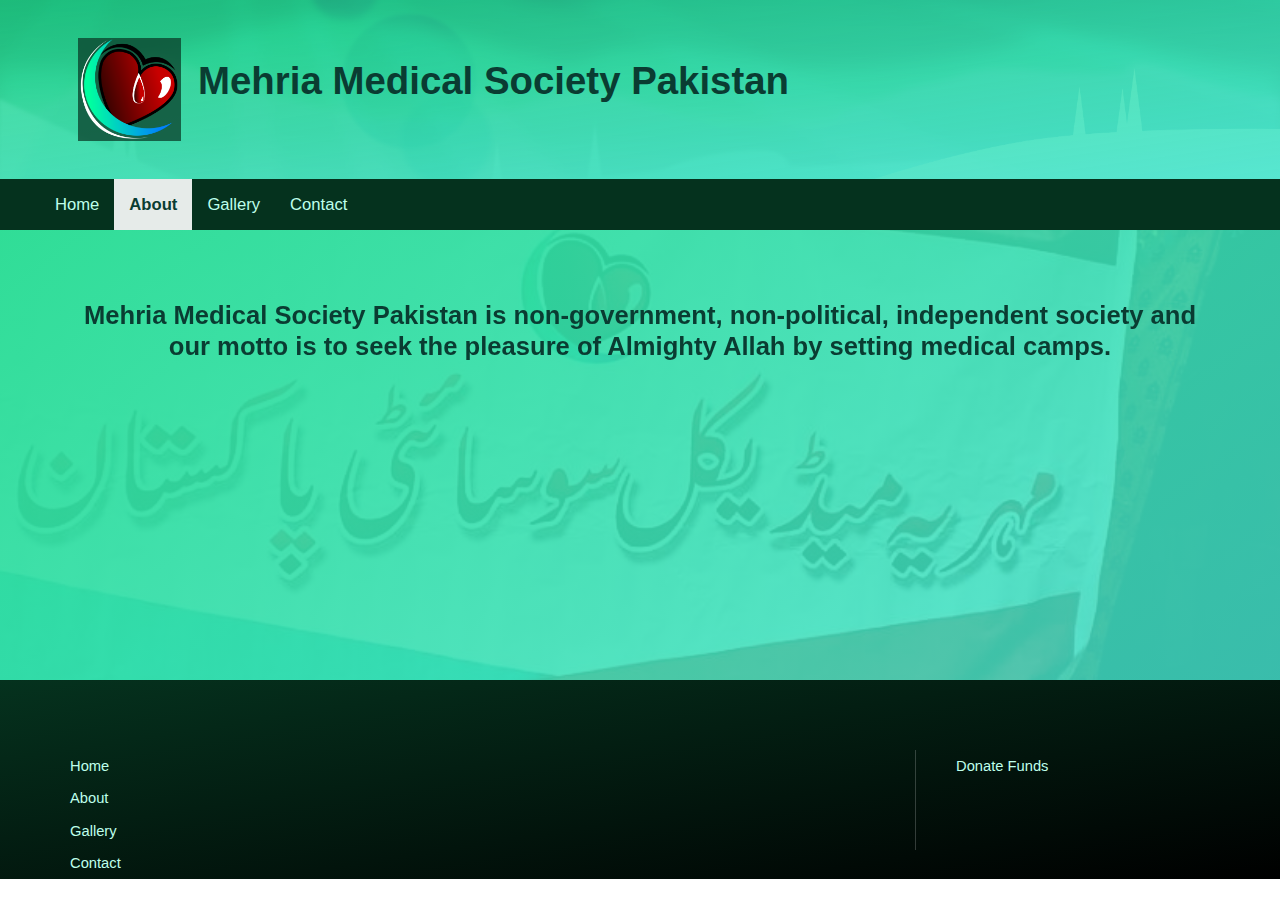
<file: about.html>
<!DOCTYPE html>
<html>

<head>
    <title>Mehria Medical Society</title>
    <link rel="icon" href="images/mehria.png" type="image/x-icon">
    <meta charset="UTF-8">
   <meta http-equiv="X-UA-Compatible" content="IE=Edge">
   <meta name="viewport" content="width=device-width, initial-scale=1">
    <link rel="stylesheet" href="css/uikit.min.css" />
    <script src="js/uikit.min.js"></script>
    <script src="js/uikit-icons.min.js"></script>

    <style>
        #theme-bg-gradient {
          background-image: linear-gradient(to bottom right, rgb(40, 220, 140), rgb(75, 230, 220));
        }
    
        #theme-bg-alt-gradient {
          background-image: linear-gradient(to bottom right, rgb(5, 50, 30), rgb(
            0, 0, 0));
        }
    
        #theme-bg-alt2-gradient {
          background-image: linear-gradient(to bottom right, rgb(255, 255, 255), rgb(190, 255, 245));
        }
    
        #theme-heavy-text {
          font-weight: 700;
          color: rgb(10, 60, 50);
        }
    
        #theme-light-text {
          color: rgb(190, 255, 235);
        }
    
        h4 {
          color: rgb(255, 255, 255);
          font-weight: 600;
        }
    
        #logoDisplay {
          width:8vw;
          height:8vw;
          margin-right:1vw;
        }
    
        #square-pic {
          max-width: 16vw;
          max-height: 16vw;
          width: auto;
          height: auto;
        }

        #navBarSize {
          min-height: 4vw;
        }
    
        .responsiveFontSize_3 {
          font-size: 1.15vw;
        }
    
        .responsiveFontSize_4 {
          font-size: 1.3vw;
        }
    
        .responsiveFontSize_5 {
          font-size: 2vw;
        }
    
        .responsiveFontSize_6 {
          font-size: 2vw;
        }
    
        .responsiveFontSize_7 {
          font-size: 3vw;
        }
    
        .responsiveFontSize_8 {
          font-size: 3.5vw;
        }
    
        .responsiveFontSize_9 {
          font-size: 4vw;
        }
    
        .responsiveFontSize_10 {
          font-size: 4.5vw;
        }
    
        @media only screen and (max-device-width: 640px) {
    
          #logoDisplay {
            width:14vw;
            height:14vw;
            margin-right:2vw;
          }
    
          #square-pic {
            max-width: 24vw;
            max-height: 24vw;
            width: auto;
            height: auto;
          }

          #navBarSize {
            min-height: 12vw;
          }
    
          .responsiveFontSize_3 {
            font-size: 3vw;
          }
    
          .responsiveFontSize_4 {
            font-size: 4vw;
          }
    
          .responsiveFontSize_5 {
            font-size: 5vw;
          }
    
          .responsiveFontSize_6 {
            font-size: 6vw;
          }
    
          .responsiveFontSize_7 {
            font-size: 7vw;
          }
    
          .responsiveFontSize_8 {
            font-size: 8vw;
          }
    
          .responsiveFontSize_9 {
            font-size: 9vw;
          }
    
          .responsiveFontSize_10 {
            font-size: 10vw;
          }
        }
      </style>
</head>

<body>
  <div class="uk-section uk-section-primary" style="padding: 3vw; background-image: linear-gradient(to bottom right, rgba(40, 220, 140, 0.6), rgba(75, 230, 220, 0.8)), url(images/purple.png); background-size: cover;">
    <div class="uk-container uk-container-medium">
      <img data-src="images/mehria.png" alt="" id="logoDisplay" style="background-color: rgba(10, 60, 40, 0.75);" uk-img>
      <h1 class="uk-heading-small responsiveFontSize_7" id="theme-heavy-text" style="display: inline;">Mehria Medical Society Pakistan
      </h1>
    </div>
  </div>

    <div uk-sticky="sel-target: .uk-navbar-container; cls-active: uk-navbar-sticky" style="background-color:rgb(5, 50, 30);">
      <nav class="uk-container uk-navbar" style="background-color:rgb(5, 50, 30);" uk-navbar>
        <div class="uk-navbar-left">
          <ul class="uk-navbar-nav">
            <li><a id="navBarSize" href="index.html">
                <h5 class="uk-margin-remove-vertical uk-padding-remove-vertical responsiveFontSize_4" id="theme-light-text">Home</h5>
              </a></li>
            <li style="background-color:rgba(255, 255, 255, 0.9);"><a id="navBarSize" href="about.html">
                <h5 class="uk-margin-remove-vertical uk-padding-remove-vertical responsiveFontSize_4" id="theme-heavy-text">About</h5>
              </a></li>
              <li><a id="navBarSize" href="gallery.html">
                <h5 class="uk-margin-remove-vertical uk-padding-remove-vertical responsiveFontSize_4" id="theme-light-text">Gallery</h5>
              </a></li>
            <li><a id="navBarSize" href="contact.html">
                <h5 class="uk-margin-remove-vertical uk-padding-remove-vertical responsiveFontSize_4" id="theme-light-text">Contact</h5>
              </a></li>
          </ul>
        </div>
      </nav>
    </div>

    <div class="uk-section uk-padding-large uk-background-cover uk-background-fixed uk-height-large" style="background-image: linear-gradient(to bottom right, rgba(40, 220, 140, 1), rgba(75, 230, 220, 0.8)),url(images/camp_1/c4.jpeg);
        background-blend-mode: normal;">
        <h1 class="uk-heading-line uk-text-center responsiveFontSize_6" id="theme-heavy-text"><span>Mehria Medical Society Pakistan is non-government, non-political, independent society and our motto is to seek the pleasure of Almighty Allah by setting medical camps.</span></h1>
    </div>

    <div class="uk-section uk-section-primary uk-padding-remove-bottom" id="theme-bg-alt-gradient">
      <div class="uk-padding-large uk-padding-remove-bottom uk-grid uk-child-width-1-4" style="padding-top: 0;">
        <div>
          <ul class="uk-nav">
            <li class="responsiveFontSize_3"><a href="index.html" id="theme-light-text">Home
              </a></li>
            <li class="responsiveFontSize_3"><a href="about.html" id="theme-light-text">About
              </a></li>
            <li class="responsiveFontSize_3"><a href="gallery.html" id="theme-light-text">Gallery
              </a></li>
            <li class="responsiveFontSize_3"><a href="contact.html" id="theme-light-text">Contact
              </a></li>
          </ul>
        </div>
        <div></div>
        <div></div>
        <div class="uk-divider-vertical">
          <ul class="uk-nav">
            <li class="responsiveFontSize_3"><a href="https://docs.google.com/forms/d/e/1FAIpQLSfLlJ7ZoKiVyrvEIKqIn2dIE2toxh9Ve09eWZ1gkit-O0ypxA/viewform?usp=sf_link" id="theme-light-text">Donate Funds
              </a></li>
          </ul>
        </div>
      </div>

</body>

</html>
</file>
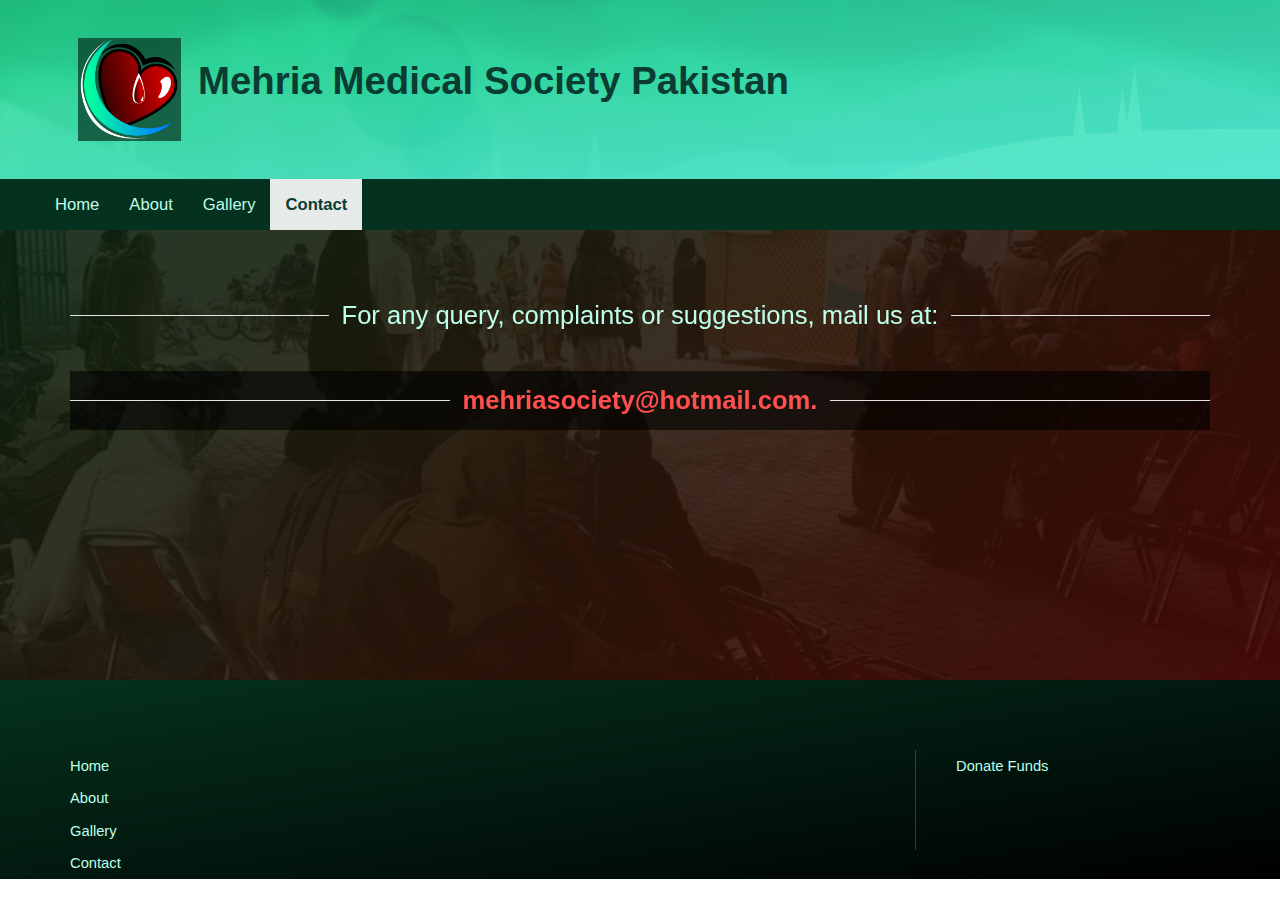
<file: contact.html>
<!DOCTYPE html>
<html>

<head>
    <title>Mehria Medical Society</title>
    <link rel="icon" href="images/mehria.png" type="image/x-icon">
    <meta charset="UTF-8">
   <meta http-equiv="X-UA-Compatible" content="IE=Edge">
   <meta name="viewport" content="width=device-width, initial-scale=1">
    <link rel="stylesheet" href="css/uikit.min.css" />
    <script src="js/uikit.min.js"></script>
    <script src="js/uikit-icons.min.js"></script>

    <style>
        #theme-bg-gradient {
          background-image: linear-gradient(to bottom right, rgb(40, 220, 140), rgb(75, 230, 220));
        }
    
        #theme-bg-alt-gradient {
          background-image: linear-gradient(to bottom right, rgb(5, 50, 30), rgb(
            0, 0, 0));
        }
    
        #theme-bg-alt2-gradient {
          background-image: linear-gradient(to bottom right, rgb(255, 255, 255), rgb(190, 255, 245));
        }
    
        #theme-heavy-text {
          font-weight: 700;
          color: rgb(10, 60, 50);
        }
    
        #theme-light-text {
          color: rgb(190, 255, 235);
        }
    
        h4 {
          color: rgb(255, 255, 255);
          font-weight: 600;
        }
    
        #logoDisplay {
          width:8vw;
          height:8vw;
          margin-right:1vw;
        }
    
        #square-pic {
          max-width: 16vw;
          max-height: 16vw;
          width: auto;
          height: auto;
        }

        #navBarSize {
          min-height: 4vw;
        }
    
        .responsiveFontSize_3 {
          font-size: 1.15vw;
        }
    
        .responsiveFontSize_4 {
          font-size: 1.3vw;
        }
    
        .responsiveFontSize_5 {
          font-size: 2vw;
        }
    
        .responsiveFontSize_6 {
          font-size: 2vw;
        }
    
        .responsiveFontSize_7 {
          font-size: 3vw;
        }
    
        .responsiveFontSize_8 {
          font-size: 3.5vw;
        }
    
        .responsiveFontSize_9 {
          font-size: 4vw;
        }
    
        .responsiveFontSize_10 {
          font-size: 4.5vw;
        }
    
        @media only screen and (max-device-width: 640px) {
    
          #logoDisplay {
            width:14vw;
            height:14vw;
            margin-right:2vw;
          }
    
          #square-pic {
            max-width: 24vw;
            max-height: 24vw;
            width: auto;
            height: auto;
          }

          #navBarSize {
            min-height: 12vw;
          }
    
          .responsiveFontSize_3 {
            font-size: 3vw;
          }
    
          .responsiveFontSize_4 {
            font-size: 4vw;
          }
    
          .responsiveFontSize_5 {
            font-size: 5vw;
          }
    
          .responsiveFontSize_6 {
            font-size: 6vw;
          }
    
          .responsiveFontSize_7 {
            font-size: 7vw;
          }
    
          .responsiveFontSize_8 {
            font-size: 8vw;
          }
    
          .responsiveFontSize_9 {
            font-size: 9vw;
          }
    
          .responsiveFontSize_10 {
            font-size: 10vw;
          }
        }
      </style>
</head>

<body>
  <div class="uk-section uk-section-primary" style="padding: 3vw; background-image: linear-gradient(to bottom right, rgba(40, 220, 140, 0.6), rgba(75, 230, 220, 0.8)), url(images/purple.png); background-size: cover;">
    <div class="uk-container uk-container-medium">
      <img data-src="images/mehria.png" alt="" id="logoDisplay" style="background-color: rgba(10, 60, 40, 0.75);" uk-img>
      <h1 class="uk-heading-small responsiveFontSize_7" id="theme-heavy-text" style="display: inline;">Mehria Medical Society Pakistan
      </h1>
    </div>
  </div>

      <div uk-sticky="sel-target: .uk-navbar-container; cls-active: uk-navbar-sticky" style="background-color:rgb(5, 50, 30);">
        <nav class="uk-container uk-navbar" style="background-color:rgb(5, 50, 30);" uk-navbar>
          <div class="uk-navbar-left">
            <ul class="uk-navbar-nav">
              <li><a id="navBarSize" href="index.html">
                  <h5 class="uk-margin-remove-vertical uk-padding-remove-vertical responsiveFontSize_4" id="theme-light-text">Home</h5>
                </a></li>
              <li><a id="navBarSize" href="about.html">
                  <h5 class="uk-margin-remove-vertical uk-padding-remove-vertical responsiveFontSize_4" id="theme-light-text">About</h5>
                </a></li>
              <li><a id="navBarSize" href="gallery.html">
                    <h5 class="uk-margin-remove-vertical uk-padding-remove-vertical responsiveFontSize_4" id="theme-light-text">Gallery</h5>
                  </a></li>
              <li style="background-color:rgba(255, 255, 255, 0.9);"><a id="navBarSize" href="contact.html">
                  <h5 class="uk-margin-remove-vertical uk-padding-remove-vertical responsiveFontSize_4" id="theme-heavy-text">Contact</h5>
                </a></li>
            </ul>
          </div>
        </nav>
      </div>

    <div class="uk-section uk-padding-large uk-background-cover uk-background-fixed uk-height-large" style="background-image: linear-gradient(to bottom right, rgba(0, 40, 15, 0.9), rgba(80, 5, 5, 0.9)),url(images/camp_1/c2.jpeg);
        background-blend-mode: normal;">
        <h1 class="uk-heading-line uk-text-center responsiveFontSize_6" id="theme-light-text"><span>For any query, complaints or suggestions, mail us at:</span></h1>
        <h2 class="uk-heading-line uk-text-center responsiveFontSize_5" style="background-color: rgba(0,0,0,0.6); padding: 1vw; font-weight: 700; color: rgb(255, 80, 80);"><span>mehriasociety@hotmail.com.</span></h2>
    </div>

    <div class="uk-section uk-section-primary uk-padding-remove-bottom" id="theme-bg-alt-gradient">
      <div class="uk-padding-large uk-padding-remove-bottom uk-grid uk-child-width-1-4" style="padding-top: 0;">
        <div>
          <ul class="uk-nav">
            <li class="responsiveFontSize_3"><a href="index.html" id="theme-light-text">Home
              </a></li>
            <li class="responsiveFontSize_3"><a href="about.html" id="theme-light-text">About
              </a></li>
            <li class="responsiveFontSize_3"><a href="gallery.html" id="theme-light-text">Gallery
              </a></li>
            <li class="responsiveFontSize_3"><a href="contact.html" id="theme-light-text">Contact
              </a></li>
          </ul>
        </div>
        <div></div>
        <div></div>
        <div class="uk-divider-vertical">
          <ul class="uk-nav">
            <li class="responsiveFontSize_3"><a href="https://docs.google.com/forms/d/e/1FAIpQLSfLlJ7ZoKiVyrvEIKqIn2dIE2toxh9Ve09eWZ1gkit-O0ypxA/viewform?usp=sf_link" id="theme-light-text">Donate Funds
              </a></li>
          </ul>
        </div>
      </div>

</body>

</html>
</file>
